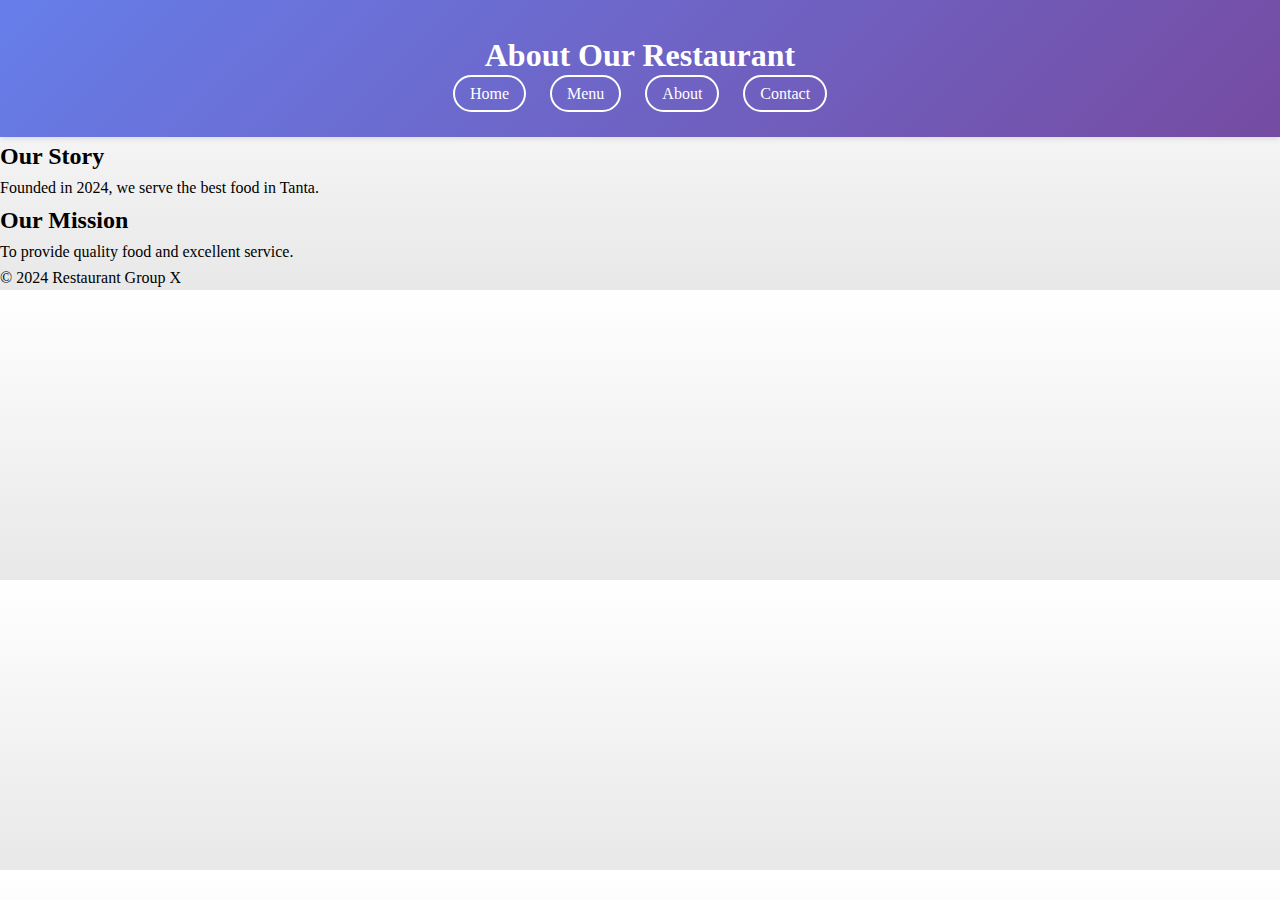
<file: about.html>
<!DOCTYPE html>
<html lang="en">
<head>
    <meta charset="UTF-8">
    <meta name="viewport" content="width=device-width, initial-scale=1.0">
    <title>About Us</title>
    <link rel="stylesheet" href="css/style.css">
</head>
<body>
    <header>
        <h1>About Our Restaurant</h1>
        <nav>
            <a href="index.html">Home</a>
            <a href="menu.html">Menu</a>
            <a href="about.html">About</a>
            <a href="contact.html">Contact</a>
        </nav>
    </header>
    <main>
        <section class="about">
            <h2>Our Story</h2>
            <p>Founded in 2024, we serve the best food in Tanta.</p>
            
            <h2>Our Mission</h2>
            <p>To provide quality food and excellent service.</p>
        </section>
    </main>
    <footer>
        <p>&copy; 2024 Restaurant Group X</p>
    </footer>
</body>
</html>
</file>
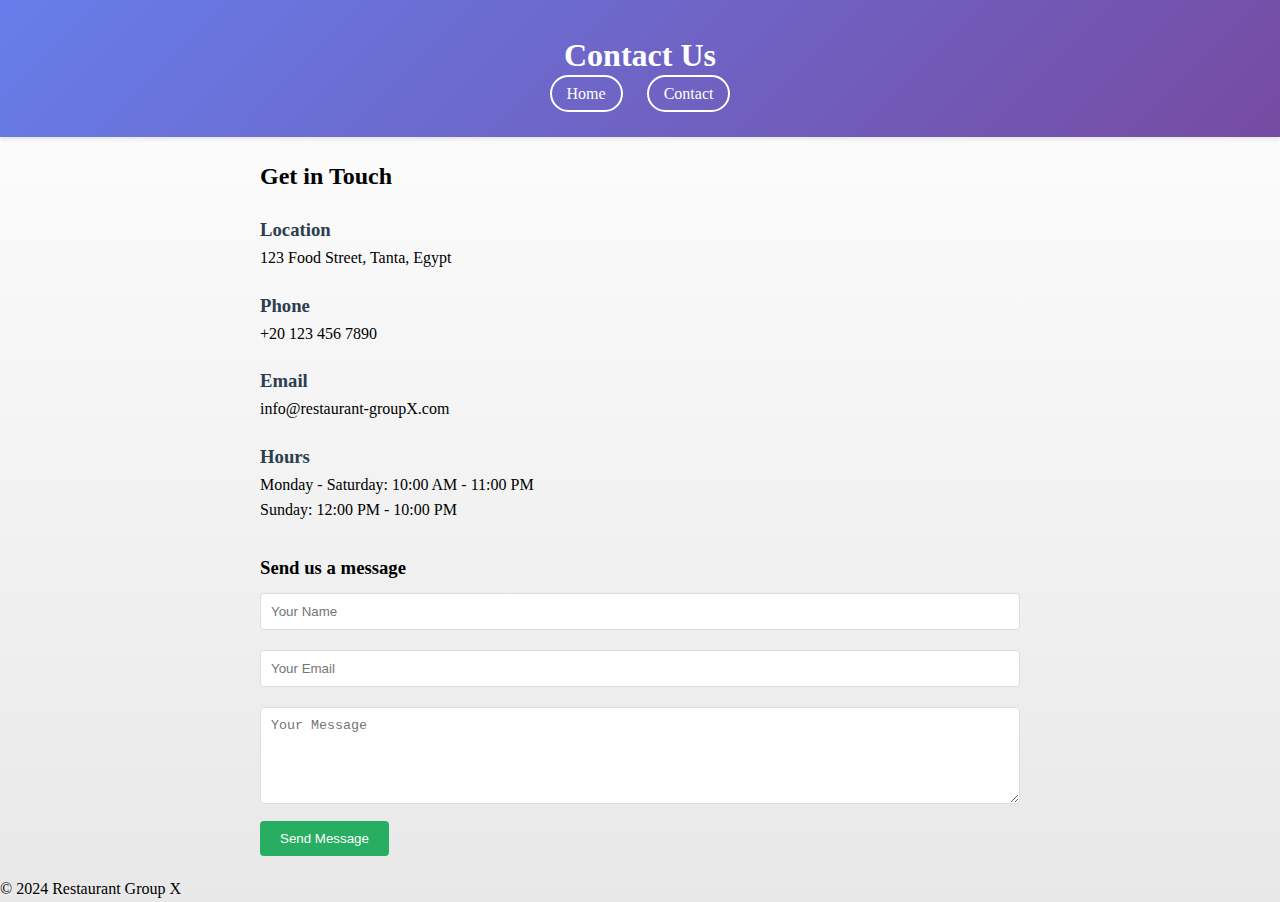
<file: contact.html>
<!DOCTYPE html>
<html lang="en">
<head>
    <meta charset="UTF-8">
    <meta name="viewport" content="width=device-width, initial-scale=1.0">
    <title>Contact Us</title>
    <link rel="stylesheet" href="css/style.css">
</head>
<body>
    <header>
        <h1>Contact Us</h1>
        <nav>
            <a href="index.html">Home</a>
            <a href="contact.html">Contact</a>
        </nav>
    </header>
    <main>
        <section class="contact">
            <h2>Get in Touch</h2>
            
            <div class="contact-info">
                <h3>Location</h3>
                <p>123 Food Street, Tanta, Egypt</p>
                
                <h3>Phone</h3>
                <p>+20 123 456 7890</p>
                
                <h3>Email</h3>
                <p>info@restaurant-groupX.com</p>
                
                <h3>Hours</h3>
                <p>Monday - Saturday: 10:00 AM - 11:00 PM</p>
                <p>Sunday: 12:00 PM - 10:00 PM</p>
            </div>
            
            <div class="contact-form">
                <h3>Send us a message</h3>
                <form>
                    <input type="text" placeholder="Your Name" required>
                    <input type="email" placeholder="Your Email" required>
                    <textarea placeholder="Your Message" rows="5" required></textarea>
                    <button type="submit">Send Message</button>
                </form>
            </div>
        </section>
    </main>
    <footer>
        <p>&copy; 2024 Restaurant Group X</p>
    </footer>
</body>
</html>
</file>
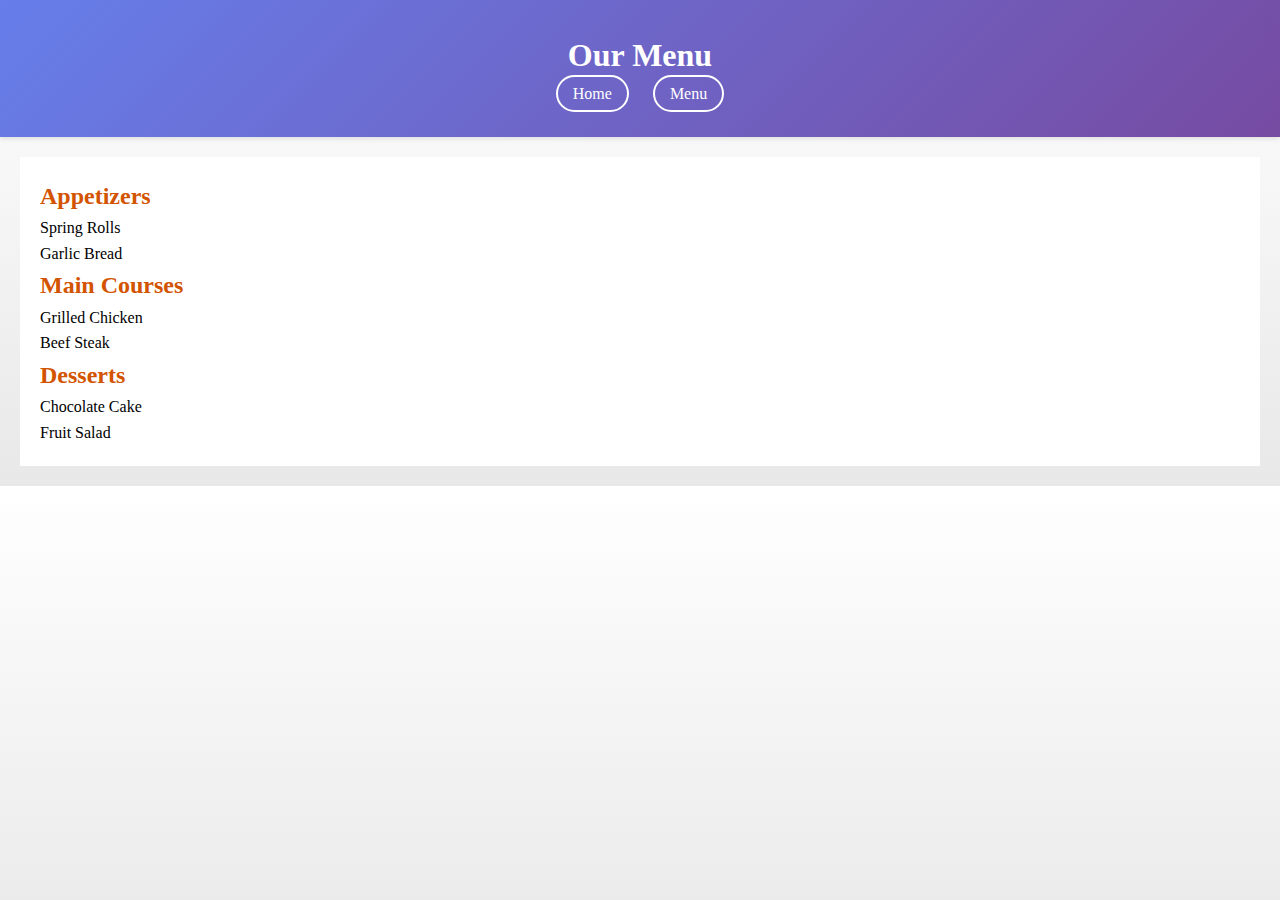
<file: menu.html>
<!DOCTYPE html>
<html lang="en">
<head>
    <meta charset="UTF-8">
    <title>Our Menu</title>
    <link rel="stylesheet" href="css/style.css">
</head>
<body>
    <header>
        <h1>Our Menu</h1>
        <nav>
            <a href="index.html">Home</a>
            <a href="menu.html">Menu</a>
        </nav>
    </header>

    <section class="menu">
        <h2>Appetizers</h2>
        <ul>
            <li>Spring Rolls</li>
            <li>Garlic Bread</li>
        </ul>

        <h2>Main Courses</h2>
        <ul>
            <li>Grilled Chicken</li>
            <li>Beef Steak</li>
        </ul>

        <h2>Desserts</h2>
        <ul>
            <li>Chocolate Cake</li>
            <li>Fruit Salad</li>
        </ul>
    </section>
</body>
</html>
</file>
<file: css/style.css>
/* Add at the beginning */
* {
    margin: 0;
    padding: 0;
    box-sizing: border-box;
}

body {
    font-family: 'Georgia', serif;
    line-height: 1.6;
    background: linear-gradient(to bottom, #ffffff, #e8e8e8);
}

header {
    background: linear-gradient(135deg, #667eea 0%, #764ba2 100%);
    color: white;
    padding: 30px;
    text-align: center;
    box-shadow: 0 2px 5px rgba(0,0,0,0.1);
}

nav a {
    color: white;
    text-decoration: none;
    margin: 0 10px;
    padding: 8px 15px;
    border: 2px solid white;
    border-radius: 20px;
    transition: all 0.3s;
}

nav a:hover {
    background-color: white;
    color: #667eea;
}
.menu {
    padding: 20px;
    background: #fff;
    margin: 20px;
}

.menu h2 {
    color: #d35400;
}

.menu ul {
    list-style: none;
    padding: 0;
}
.contact {
    padding: 20px;
    max-width: 800px;
    margin: 0 auto;
}

.contact-info {
    margin-bottom: 30px;
}

.contact-info h3 {
    color: #2c3e50;
    margin-top: 20px;
}

.contact-form input,
.contact-form textarea {
    width: 100%;
    padding: 10px;
    margin: 10px 0;
    border: 1px solid #ddd;
    border-radius: 4px;
}

.contact-form button {
    background-color: #27ae60;
    color: white;
    padding: 10px 20px;
    border: none;
    border-radius: 4px;
    cursor: pointer;
}

.contact-form button:hover {
    background-color: #229954;
 
}
</file>
